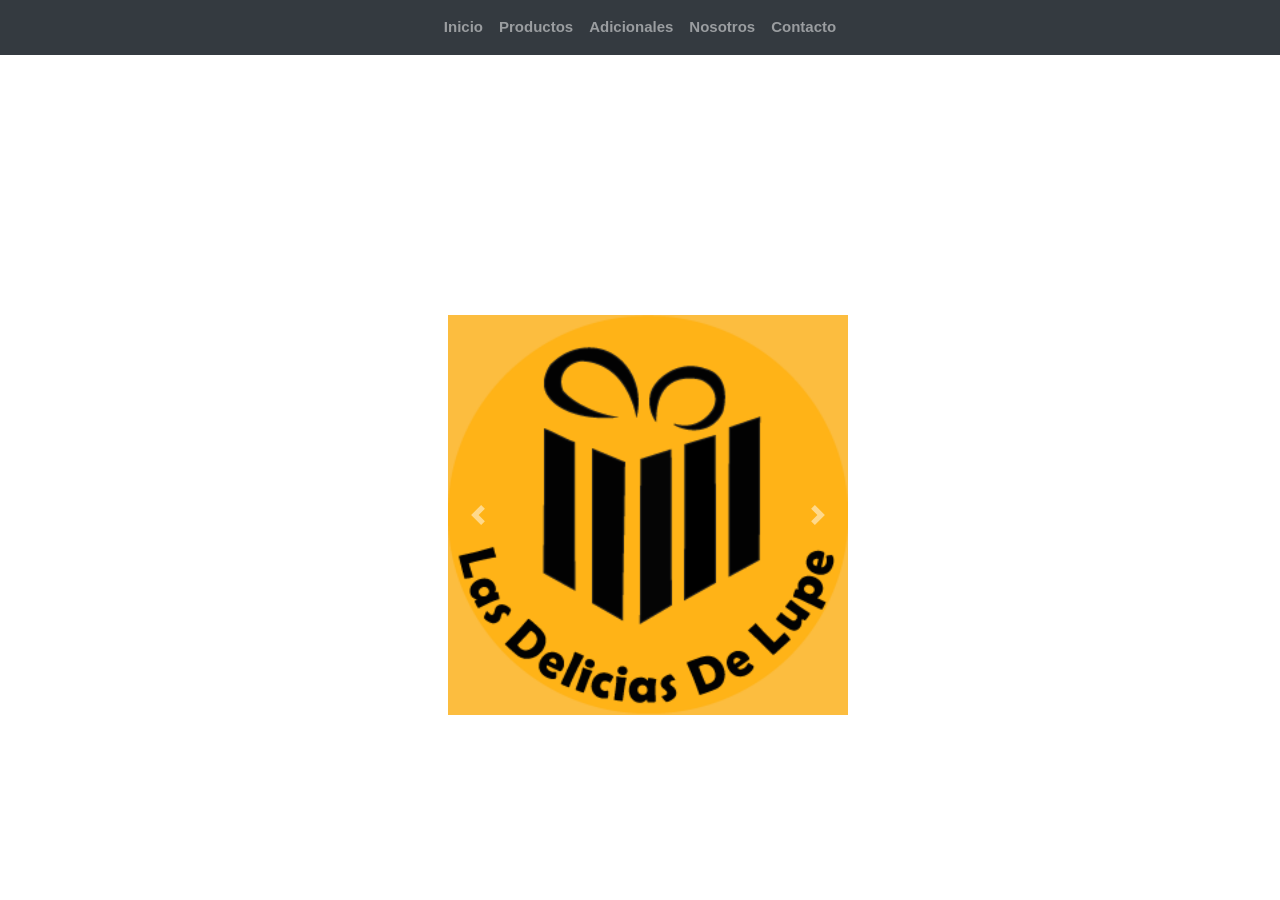
<file: index.html>
<!DOCTYPE html>
<html lang="en">
<head>     
    <meta charset="UTF-8">
    <meta name="viewport" content="width=device-width, initial-scale=1.0">
    <title>LasDeliciasdeLupe - DesayunosArtesanales - Regalos</title>
    <meta name="description" content="Desayunos Artesanales.Creamos sabores unicos para regalar y compartir.
    Tenemos una amplia variedad de productos.Desayunos Veganos.Regalos a medida.">
    <link href="https://fonts.googleapis.com/css2?family=Josefin+Sans:wght@600&display=swap" rel="stylesheet">
    <link href="https://fonts.googleapis.com/css2?family=Josefin+Sans&display=swap" rel="stylesheet">
    <link
    rel="stylesheet"
    href="https://cdnjs.cloudflare.com/ajax/libs/animate.css/4.1.1/animate.min.css"/>
    <link rel="stylesheet" href="https://cdn.jsdelivr.net/npm/bootstrap@4.5.3/dist/css/bootstrap.min.css" integrity="sha384-TX8t27EcRE3e/ihU7zmQxVncDAy5uIKz4rEkgIXeMed4M0jlfIDPvg6uqKI2xXr2" crossorigin="anonymous">
    <link rel="stylesheet" href="assets\css\archivocss.css">
</head>
 <body class="Body__Index container-fluid no-gutters">
  <header class="no-gutters"> 
     <nav class="navbar navbar-expand-lg navbar-dark bg-dark">
       <button class="navbar-toggler" type="button" data-toggle="collapse" data-target="#navbarNavAltMarkup" aria-controls="navbarNavAltMarkup" aria-expanded="false" aria-label="Toggle navigation">
         <span class="navbar-toggler-icon"></span>
       </button>
       <div class="collapse navbar-collapse justify-content-center" id="navbarNavAltMarkup">
         <div class="navbar-nav">
           <a class="nav-link" href="index.html">Inicio</a>
           <a class="nav-link" href="views/productos.html">Productos</a>
           <a class="nav-link" href="views/adicionales.html">Adicionales</a>
           <a class="nav-link" href="views/nosotros.html">Nosotros</a>
           <a class="nav-link" href="views/contacto.html">Contacto</a>
         </div>
       </div>
     </nav>
  </header>
  <div class="carousel__portada">
    <div class="container">
      <div class="row">
        <div id="carousel_principal" class="carousel slide" data-ride="carousel">
                  <div class="carousel-inner">
                      <div class="carousel-item active">
                        <img src="img/Imagenes Portada/Logo-con-fondo.png" class="tamaño-imagen" width="250px" height="250px">
                      </div>
                      <div class="carousel-item">
                        <img src="img/Imagenes Portada/andrew-mantarro-a2AIXBepUhE-unsplash.jpg" class="tamaño-imagen" width="250px" height="250px">
                      </div>
                      <div class="carousel-item">
                        <img src="img/Imagenes Portada/alexander-wende-ZCg5EcaaSTE-unsplash.jpg" class="tamaño-imagen" width="250px" height="250px">
                      </div>
                      <div class="carousel-item">
                        <img src="img/Imagenes Portada/caitlin-greene-QDM6-fFKP0s-unsplash.jpg" class="tamaño-imagen" width="250px" height="250px">
                      </div>
                      <div class="carousel-item">
                        <img src="img/Imagenes Portada/sergio-arze-wp3yOyh0xB4-unsplash.jpg" class="tamaño-imagen" width="250px" height="250px">
                      </div>
                  </div>
                  <a class="carousel-control-prev" href= "#carousel_principal" role="button" data-slide="prev">
                     <span class="carousel-control-prev-icon" aria-hidden="true"></span>
                     <span class="sr-only">Previous</span>
                  </a>
                  <a class="carousel-control-next" href="#carousel_principal" role="button" data-slide="next">
                     <span class="carousel-control-next-icon" aria-hidden="true"></span>
                     <span class="sr-only">Next</span>
                  </a>
           </div>
        </div>
      </div>
    </div>
    <script src="https://code.jquery.com/jquery-3.5.1.slim.min.js" integrity="sha384-DfXdz2htPH0lsSSs5nCTpuj/zy4C+OGpamoFVy38MVBnE+IbbVYUew+OrCXaRkfj" crossorigin="anonymous"></script>
    <script src="https://cdn.jsdelivr.net/npm/popper.js@1.16.1/dist/umd/popper.min.js" integrity="sha384-9/reFTGAW83EW2RDu2S0VKaIzap3H66lZH81PoYlFhbGU+6BZp6G7niu735Sk7lN" crossorigin="anonymous"></script>
    <script src="https://cdn.jsdelivr.net/npm/bootstrap@4.5.3/dist/js/bootstrap.min.js" integrity="sha384-w1Q4orYjBQndcko6MimVbzY0tgp4pWB4lZ7lr30WKz0vr/aWKhXdBNmNb5D92v7s" crossorigin="anonymous"></script>
</body>

</html>
</file>
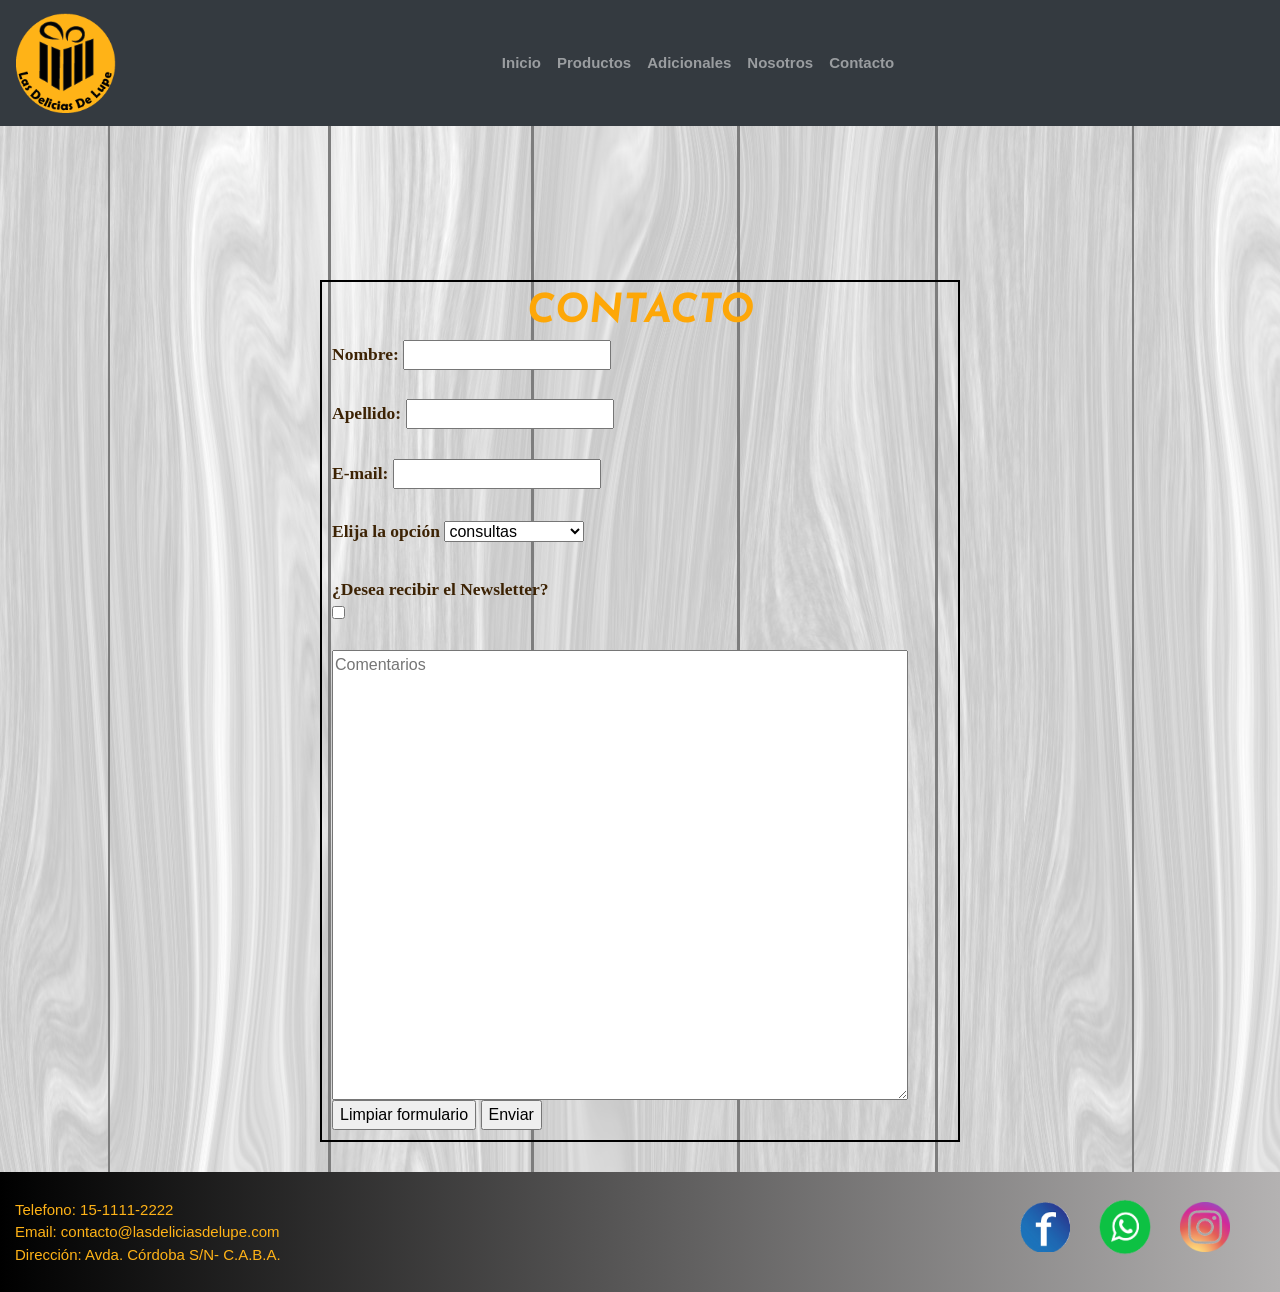
<file: views/contacto.html>
<!DOCTYPE html>
<html lang="en">
<head>
    <meta charset="UTF-8">
    <meta name="viewport" content="width=device-width, initial-scale=1.0">
    <title>Contacto-LDDL-dejanosTusComentarios</title>
    <meta name="description" content="Esperamos tuscomentarios, devoluciones y recomendaciones.Mantenernos en contacto es 
    muy importante,porque a las personas que queremos las queremos cerca.">
    <link href="https://fonts.googleapis.com/css2?family=Josefin+Sans:wght@600&display=swap" rel="stylesheet">
    <link href="https://fonts.googleapis.com/css2?family=Dancing+Script:wght@400;500&family=Grenze+Gotisch:wght@200&display=swap" rel="stylesheet">
    <link rel="stylesheet" href="https://cdn.jsdelivr.net/npm/bootstrap@4.5.3/dist/css/bootstrap.min.css" integrity="sha384-TX8t27EcRE3e/ihU7zmQxVncDAy5uIKz4rEkgIXeMed4M0jlfIDPvg6uqKI2xXr2" crossorigin="anonymous">
    <link rel="stylesheet" href="../assets/css/archivocss.css">
</head>
<body class="container-fluid no-gutters Body__General">
  <header id="home" class="row no-gutters header__general">
    <div>
     <nav class="navbar navbar-expand-lg navbar-dark bg-dark fixed-top justify-content-between">
       <a class="navbar-brand" href="../index.html">
         <img class="header__logo" src="../img/Logo sin fondo.png" alt="logo">
       </a>
       <button class="navbar-toggler" type="button" data-toggle="collapse" data-target="#navbarNavDropdown" aria-controls="navbarNavDropdown" aria-expanded="false" aria-label="Toggle navigation">
         <span class="navbar-toggler-icon">
         </span>
       </button>
       <div class="collapse navbar-collapse justify-content-center" id="navbarNavDropdown">
         <div class="navbar-nav">
           <a class="nav-link" href="../index.html">Inicio</a>
           <a class="nav-link" href="productos.html">Productos</a>
           <a class="nav-link" href="adicionales.html">Adicionales</a>
           <a class="nav-link" href="nosotros.html">Nosotros</a>
           <a class="nav-link" href="contacto.html">Contacto</a>
         </div>
       </div>
     </nav>
    </div>
  </header> 
  <section>
        <div class="formulario">
            <form action="" class="estilo-form">
                 <legend class="block__text1">CONTACTO</legend>
                    <label for="nombre" class="block__text3">Nombre:</label>
                    <input type="text" name="nombre" id="">
                    <br>
                    <br>
                    <label for="apellido" class="block__text3">Apellido:</label>
                    <input type="text" name="apellido" id="">
                    <br>
                    <br>
                    <label for="email" class="block__text3">E-mail:</label>
                    <input type="email" name="email" id="">
                    <br>
                    <br>
                   <label for=""class="block__text3">Elija la opción</label>
                   <select name="" id="">
                        <option value="consultas">consultas</option>
                        <option value="reclamos">reclamos</option>
                        <option value="sugerencias">sugerencias</option>
                        <option value="agradecimientos">agradecimientos</option>
                     </select>
                     <br>
                     <br>
                    <div class="block__text3">¿Desea recibir el Newsletter?</div>
                    <input type="checkbox" name="" id="">
                    <br>
                    <br>
                    <textarea name="" id="formulario" cols="30" rows="10" placeholder="Comentarios"></textarea>
                    <br>
                    <br>
                    <input class="input" type="reset" value="Limpiar formulario"> 
                    <input class="input" type="submit" value="Enviar">
             </form>
        </div>
    </section>
    <footer class="row no-gutters">
      <div class="footer__ubicacion">
        <div class="col-12 footer__grad">
          <span>Telefono: 15-1111-2222
          <br> Email: contacto@lasdeliciasdelupe.com
          <br> Dirección: Avda. Córdoba S/N- C.A.B.A.</span>
        </div>
        <div>
        <img class="footer__logoI" src="../img/—Pngtree—instagram social media icon design_3654775.png"alt="" height="40px" width="40px">
        <img class="footer__logoW" src="../img/—Pngtree—whatsapp-social-media-icon-design_3654780.gif" alt="" height="70px" width="50px">
        <img class="footer__logoF" src="../img/logo-facebook.png" alt="" height="40px" width="40px">
        </div>
      </div>
    </footer>
    <script src="https://code.jquery.com/jquery-3.5.1.slim.min.js" integrity="sha384-DfXdz2htPH0lsSSs5nCTpuj/zy4C+OGpamoFVy38MVBnE+IbbVYUew+OrCXaRkfj" crossorigin="anonymous"></script>
    <script src="https://cdn.jsdelivr.net/npm/popper.js@1.16.1/dist/umd/popper.min.js" integrity="sha384-9/reFTGAW83EW2RDu2S0VKaIzap3H66lZH81PoYlFhbGU+6BZp6G7niu735Sk7lN" crossorigin="anonymous"></script>
    <script src="https://cdn.jsdelivr.net/npm/bootstrap@4.5.3/dist/js/bootstrap.min.js" integrity="sha384-w1Q4orYjBQndcko6MimVbzY0tgp4pWB4lZ7lr30WKz0vr/aWKhXdBNmNb5D92v7s" crossorigin="anonymous"></script>
  </body>
</html>
</file>
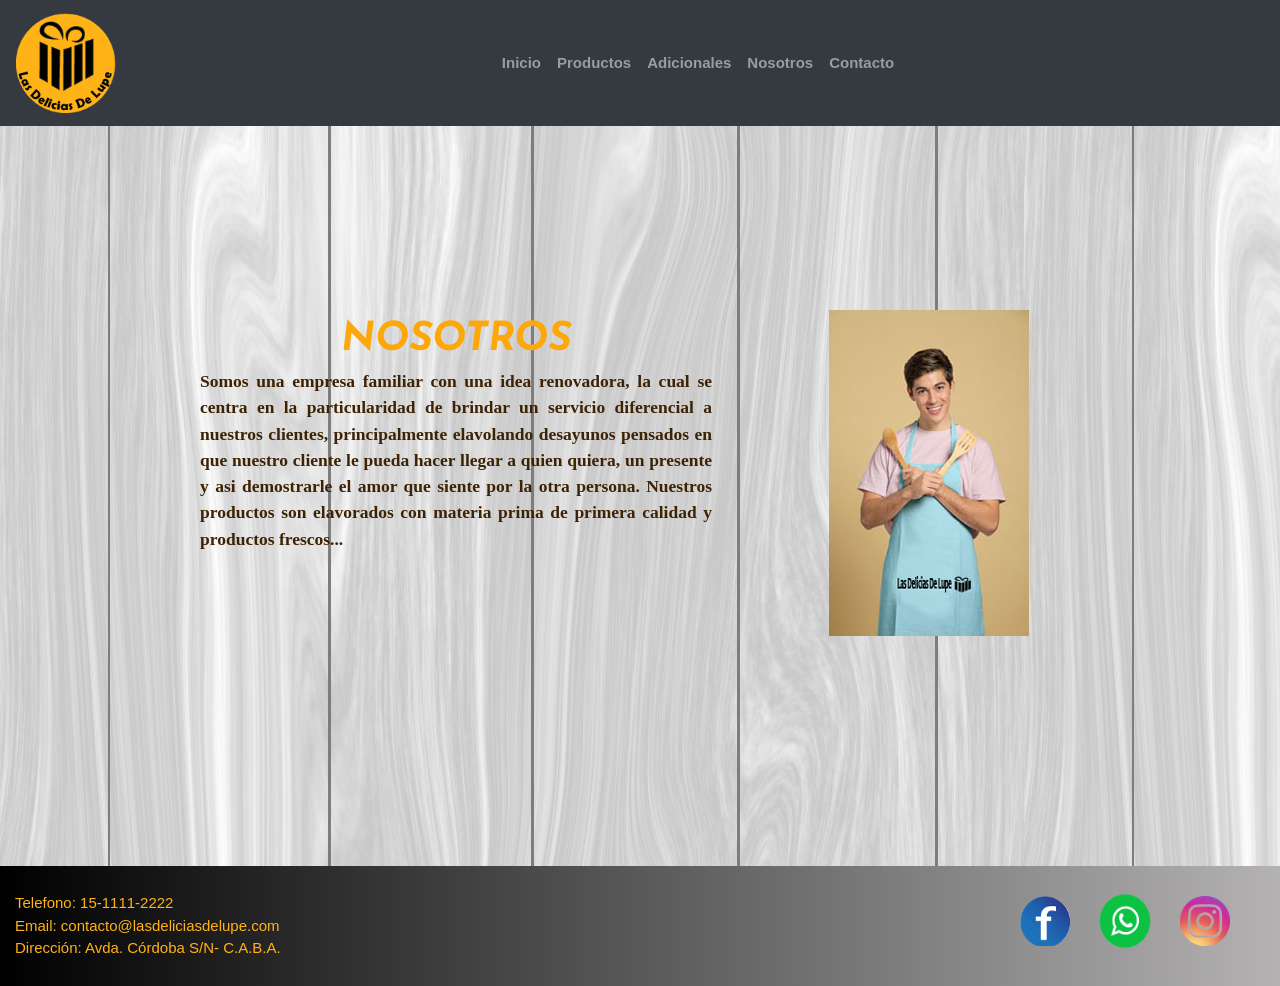
<file: views/nosotros.html>
<!DOCTYPE html>
<html lang="en">
<head>
    <meta charset="UTF-8">
    <meta name="viewport" content="width=device-width, initial-scale=1.0">
    <title>Nosotros-LDDL-asiNacio</title>
    <meta name="description" content="LasDeliciasDeLupe una empresa familiar nacida de un sueño y del gusto por cocinar 
    para nuestros seres queridos.Porque amamos lo que hacemos.Nuestra historia.">
    <link href="https://fonts.googleapis.com/css2?family=Josefin+Sans:wght@600&display=swap" rel="stylesheet">
    <link href="https://fonts.googleapis.com/css2?family=Dancing+Script:wght@400;500&family=Grenze+Gotisch:wght@200&display=swap" rel="stylesheet">
    <link rel="stylesheet" href="https://cdn.jsdelivr.net/npm/bootstrap@4.5.3/dist/css/bootstrap.min.css" integrity="sha384-TX8t27EcRE3e/ihU7zmQxVncDAy5uIKz4rEkgIXeMed4M0jlfIDPvg6uqKI2xXr2" crossorigin="anonymous">
    <link rel="stylesheet" href="../assets/css/archivocss.css">
</head>
<body class="container-fluid no-gutters Body__General">
  <header id="home" class="row no-gutters header__general">
    <div>
     <nav class="navbar navbar-expand-lg navbar-dark bg-dark fixed-top">
       <a class="navbar-brand" href="../index.html">
         <img class="header__logo" src="../img/Logo sin fondo.png" alt="logo">
       </a>
       <button class="navbar-toggler" type="button" data-toggle="collapse" data-target="#navbarNavDropdown" aria-controls="navbarNavDropdown" aria-expanded="false" aria-label="Toggle navigation">
         <span class="navbar-toggler-icon">
         </span>
       </button>
       <div class="collapse navbar-collapse justify-content-center" id="navbarNavDropdown">
         <div class="navbar-nav">
           <a class="nav-link" href="../index.html">Inicio</a>
           <a class="nav-link" href="productos.html">Productos</a>
           <a class="nav-link" href="adicionales.html">Adicionales</a>
           <a class="nav-link" href="nosotros.html">Nosotros</a>
           <a class="nav-link" href="contacto.html">Contacto</a>
         </div>
       </div>
     </nav>
    </div>
   </header>   
   <div>
     <div class="nosotros__contenido">
        <div class="texto__nosotros"><h1 class="block__text1">NOSOTROS</h1>
          <article class="block__text3">Somos una empresa familiar con una idea renovadora, la cual se centra en la particularidad de brindar un servicio diferencial a nuestros clientes, principalmente elavolando desayunos pensados en que nuestro cliente le pueda hacer llegar a quien quiera, un presente y asi demostrarle el amor que siente por la otra persona.
             Nuestros productos son elavorados con materia prima de primera calidad y productos frescos...</article>
        </div>
        <div class="div_contenedor--img">
        <div class="imagen__nosotros"><img src="../img/Chico-cocinero1.jpg" alt="">
        </div>
        </div>
      </div>
   </div> 
   <br>
   <br>
   <br>
   <br>
   <br>
   <br>
    <footer class="row no-gutters">
      <div class="footer__ubicacion">
        <div class="col-12 footer__grad">
          <span>Telefono: 15-1111-2222
          <br> Email: contacto@lasdeliciasdelupe.com
          <br> Dirección: Avda. Córdoba S/N- C.A.B.A.</span>
        </div>
        <div>
        <img class="footer__logoI" src="../img/—Pngtree—instagram social media icon design_3654775.png"alt="" height="40px" width="40px">
        <img class="footer__logoW" src="../img/—Pngtree—whatsapp-social-media-icon-design_3654780.gif" alt="" height="70px" width="50px">
        <img class="footer__logoF" src="../img/logo-facebook.png" alt="" height="40px" width="40px">
        </div>
      </div>
    </footer>
    <script src="https://code.jquery.com/jquery-3.5.1.slim.min.js" integrity="sha384-DfXdz2htPH0lsSSs5nCTpuj/zy4C+OGpamoFVy38MVBnE+IbbVYUew+OrCXaRkfj" crossorigin="anonymous"></script>
    <script src="https://cdn.jsdelivr.net/npm/popper.js@1.16.1/dist/umd/popper.min.js" integrity="sha384-9/reFTGAW83EW2RDu2S0VKaIzap3H66lZH81PoYlFhbGU+6BZp6G7niu735Sk7lN" crossorigin="anonymous"></script>
    <script src="https://cdn.jsdelivr.net/npm/bootstrap@4.5.3/dist/js/bootstrap.min.js" integrity="sha384-w1Q4orYjBQndcko6MimVbzY0tgp4pWB4lZ7lr30WKz0vr/aWKhXdBNmNb5D92v7s" crossorigin="anonymous"></script>
</body>
</html>
</file>
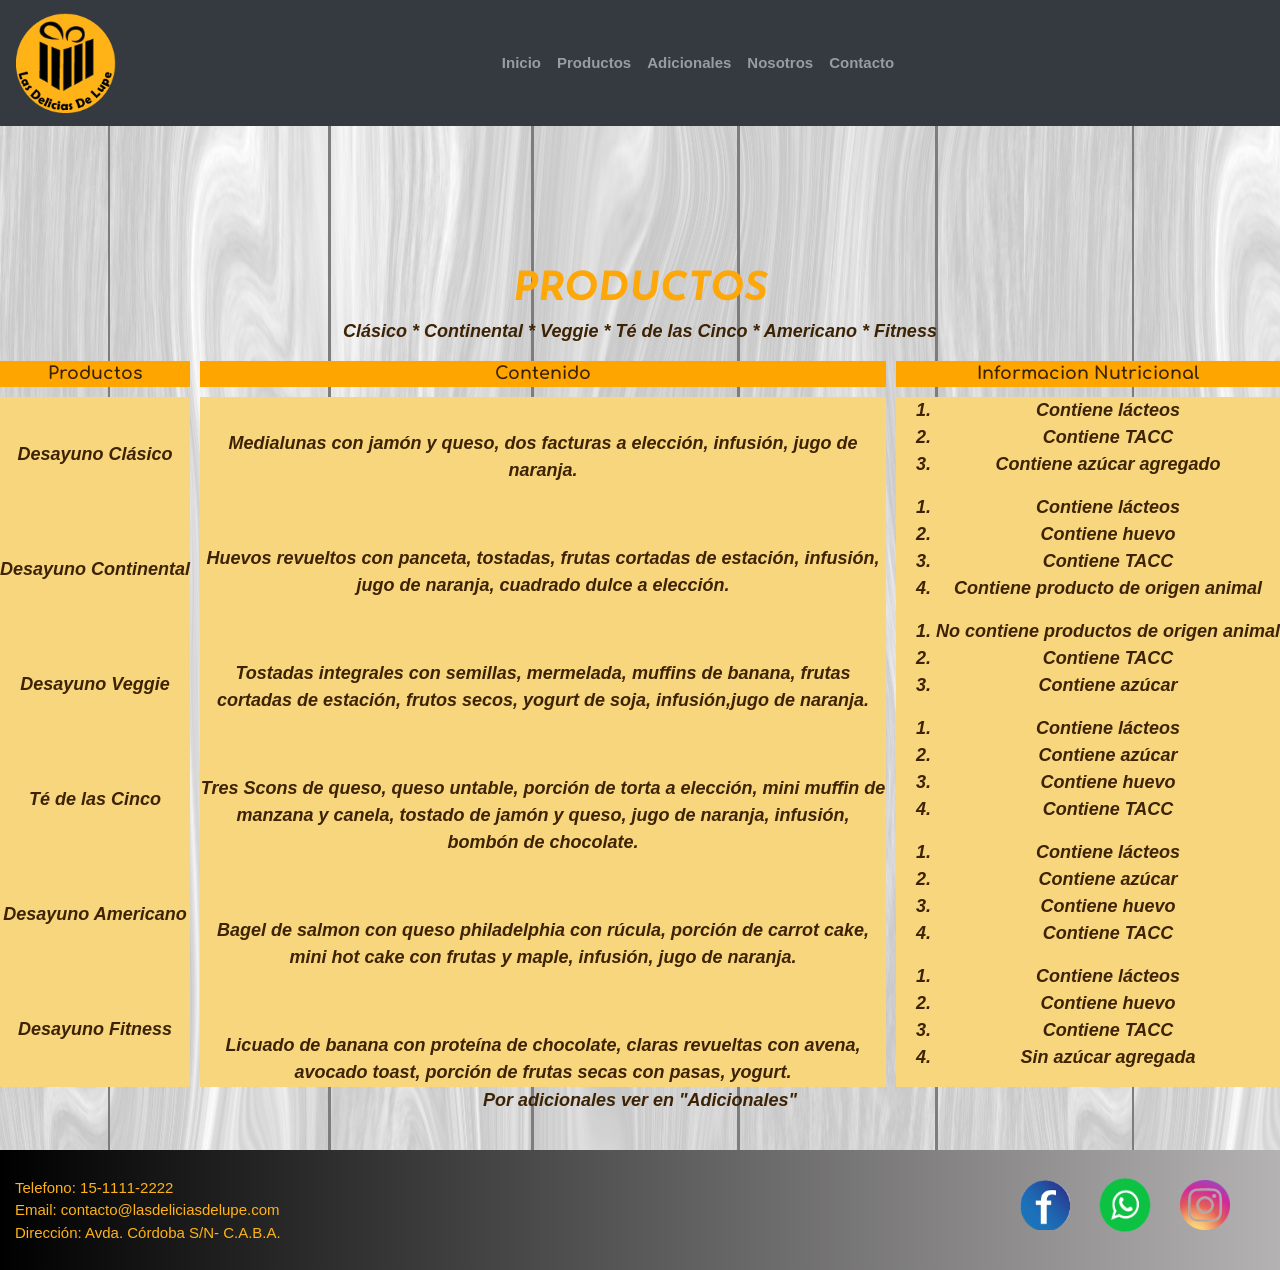
<file: views/productos.html>
<!DOCTYPE html>
<html lang="en">
<head>
    <meta charset="UTF-8">
    <meta name="viewport" content="width=device-width, initial-scale=1.0">
    <title>Productos-LDDL-CombosDesayunos-VariedadArtesanal</title>
    <meta name="description" content="Amplia variedad de desayunos artesanales con un sin fin de delicias para arrancar tu
     dia.Desayunos armados pero adaptables.">
    <link href="https://fonts.googleapis.com/css2?family=Josefin+Sans:wght@600&display=swap" rel="stylesheet">
    <link href="https://fonts.googleapis.com/css2?family=Comfortaa:wght@300&family=Dancing+Script:wght@400;500&family=Grenze+Gotisch:wght@200&display=swap" rel="stylesheet">
    <link rel="stylesheet" href="https://cdn.jsdelivr.net/npm/bootstrap@4.5.3/dist/css/bootstrap.min.css" integrity="sha384-TX8t27EcRE3e/ihU7zmQxVncDAy5uIKz4rEkgIXeMed4M0jlfIDPvg6uqKI2xXr2" crossorigin="anonymous">
    <link rel="stylesheet" href="../assets/css/archivocss.css">
</head>
 <body class="container-fluid no-gutters Body__General">
  <header id="home" class="row no-gutters header__general">
   <div>
    <nav class="navbar navbar-expand-lg navbar-dark bg-dark fixed-top">
      <a class="navbar-brand" href="../index.html">
        <img class="header__logo" src="../img/Logo sin fondo.png" alt="logo">
      </a>
      <button class="navbar-toggler" type="button" data-toggle="collapse" data-target="#navbarNavDropdown" aria-controls="navbarNavDropdown" aria-expanded="false" aria-label="Toggle navigation">
        <span class="navbar-toggler-icon">
        </span>
      </button>
      <div class="collapse navbar-collapse justify-content-center" id="navbarNavDropdown">
        <div class="navbar-nav">
          <a class="nav-link" href="../index.html">Inicio</a>
          <a class="nav-link" href="productos.html">Productos</a>
          <a class="nav-link" href="adicionales.html">Adicionales</a>
          <a class="nav-link" href="nosotros.html">Nosotros</a>
          <a class="nav-link" href="contacto.html">Contacto</a>
       </div>
    </nav>
   </div>
  </header>  
    <section>
        <h1 class="block__text1">PRODUCTOS</h1>
        <p class="block__text4">Clásico * Continental * Veggie * Té de las Cinco * Americano * Fitness</p>
      <div> 
        <main class="main">
            <aside class="block__text3 aside">Productos</aside>
            <article class="block__text3 article">Contenido</article>
            <aside class="block__text3 aside1">Informacion Nutricional</aside>
        
            <section class="section1 block__text4">
                 <div>Desayuno Clásico</div>
                 <div>Desayuno Continental</div>
                 <div>Desayuno Veggie</div>
                 <div>Té de las Cinco</div>
                 <div>Desayuno Americano</div>
                 <div>Desayuno Fitness</div>
            </section>
            <section class="section2 block__text4">
              <br>
                 <div>Medialunas con jamón y queso, dos facturas a elección, infusión, jugo de naranja.</div>
                 <br>
                 <br>
                 <div>Huevos revueltos con panceta, tostadas, frutas cortadas de estación, infusión, jugo de naranja, cuadrado dulce a elección.</div>
                 <br>
                 <br>
                 <div>Tostadas integrales con semillas, mermelada, muffins de banana, frutas cortadas de estación, frutos secos, yogurt de soja, infusión,jugo de naranja.</div>
                 <br>
                 <br>
                 <div>Tres Scons de queso, queso untable, porción de torta a elección, mini muffin de manzana y canela, tostado de jamón y queso, jugo de naranja, infusión, bombón de chocolate.</div>
                 <br>
                 <br>
                 <div>Bagel de salmon con queso philadelphia con rúcula, porción de carrot cake, mini hot cake con frutas y maple, infusión, jugo de naranja.</div>
                 <br>
                 <br>
                 <div>Licuado de banana con proteína de chocolate, claras revueltas con avena, avocado toast, porción de frutas secas con pasas, yogurt.</div>
            </section>
            <section class="section3 block__text4">
                 <div><ol><li>Contiene lácteos</li>
                         <li>Contiene TACC</li>
                         <li>Contiene azúcar agregado</li></ol></div>
                 <div><ol><li>Contiene lácteos</li>
                         <li>Contiene huevo</li>
                         <li>Contiene TACC</li>
                         <li>Contiene producto de origen animal</li></ol></div>
                 <div><ol><li>No contiene productos de origen animal</li>
                         <li>Contiene TACC</li>
                         <li>Contiene azúcar</li></ol></div>
                 <div><ol><li>Contiene lácteos</li>
                         <li>Contiene azúcar</li>
                         <li>Contiene huevo</li>                      
                         <li>Contiene TACC</li></ol></div>
                 <div><ol><li>Contiene lácteos</li>
                         <li>Contiene azúcar</li>
                         <li>Contiene huevo</li>                      
                         <li>Contiene TACC</li></ol></div>
                 <div><ol><li>Contiene lácteos</li>
                         <li>Contiene huevo</li>
                         <li>Contiene TACC</li>
                         <li>Sin azúcar agregada</li></ol></div>
            </section>
        </main>
      </div> 
      <p class="block__text4">Por adicionales ver en <a class="block__text4" href="adicionales.html">"Adicionales"</a></p> 
    </section>
    <footer class="row no-gutters">
      <div class="footer__ubicacion">
        <div class="col-12  footer__grad">
          <span>Telefono: 15-1111-2222
          <br> Email: contacto@lasdeliciasdelupe.com
          <br> Dirección: Avda. Córdoba S/N- C.A.B.A.</span>
        </div>
        <div>
          <img class="footer__logoI" src="../img/—Pngtree—instagram social media icon design_3654775.png"alt="" height="40px" width="40px">
          <img class="footer__logoW" src="../img/—Pngtree—whatsapp-social-media-icon-design_3654780.gif" alt="" height="70px" width="50px">
          <img class="footer__logoF" src="../img/logo-facebook.png" alt="" height="40px" width="40px">
        </div>
      </div>
    </footer>
    <script src="https://code.jquery.com/jquery-3.5.1.slim.min.js" integrity="sha384-DfXdz2htPH0lsSSs5nCTpuj/zy4C+OGpamoFVy38MVBnE+IbbVYUew+OrCXaRkfj" crossorigin="anonymous"></script>
    <script src="https://cdn.jsdelivr.net/npm/popper.js@1.16.1/dist/umd/popper.min.js" integrity="sha384-9/reFTGAW83EW2RDu2S0VKaIzap3H66lZH81PoYlFhbGU+6BZp6G7niu735Sk7lN" crossorigin="anonymous"></script>
    <script src="https://cdn.jsdelivr.net/npm/bootstrap@4.5.3/dist/js/bootstrap.min.js" integrity="sha384-w1Q4orYjBQndcko6MimVbzY0tgp4pWB4lZ7lr30WKz0vr/aWKhXdBNmNb5D92v7s" crossorigin="anonymous"></script>
</body>
</html>
</file>
<file: assets/css/archivocss.css>
@charset "UTF-8";
.Body__Index {
  background-image: url("https://cdn.pixabay.com/photo/2015/06/24/01/15/morning-819362_960_720.jpg");
  background-size: cover;
  background-position: center;
  height: 100vh;
  width: 100vw; }

.Body__General {
  margin: 0;
  margin-bottom: 40px;
  padding: 0;
  background-image: url("../../img/Fondo BodyGeneral.jpg");
  height: 100vh;
  width: 100vw; }

/*CAROUSEL--PORTADA*/
.carousel__portada {
  display: flex;
  position: absolute;
  top: 40vh;
  left: 17.5vw; }

@media (min-width: 500px) {
  .carousel__portada {
    display: flex;
    position: absolute;
    top: 37.5vh;
    left: 17.5vw; }
  .carousel-item {
    height: 350px;
    width: 350px; }
  .tamaño-imagen {
    height: 350px;
    width: 350px; } }

@media (min-width: 768px) {
  .carousel__portada {
    display: flex;
    position: absolute;
    top: 35vh;
    left: 35vw; }
  .carousel-item {
    height: 400px;
    width: 400px; }
  .tamaño-imagen {
    height: 400px;
    width: 400px; } }

/*HEADER--NAV*/
.no-gutters {
  padding-left: 0 !important;
  padding-right: 0 !important; }

.header__logo {
  height: 100px;
  width: 100px; }

.header__general {
  display: flex;
  height: 30vh; }

.navbar-nav {
  font-size: 15px;
  font-weight: bold; }

/*ESTILOS TEXTO*/
.block__texto, .block__text1, .block__text4 {
  font-weight: bold;
  font-style: italic; }

.block__texto1, .block__text2, .block__text3 {
  font-family: 'Comfortaa', cursive;
  font-weight: bold; }

.block__text1 {
  color: #fda708;
  font-size: 250%;
  font-family: 'Josefin Sans', sans-serif;
  text-align: center;
  text-transform: capitalize;
  line-height: normal; }

.block__text2 {
  color: #444040; }

.block__text3 {
  color: #3d2304;
  font-size: x-large;
  text-align: justify; }

.block__text4 {
  text-decoration: none;
  font-size: large;
  color: #3d2304;
  text-align: center; }

/*FORMULARIO*/
.estilo-form {
  border: 2px solid black;
  display: block;
  width: 90%;
  padding: 10px;
  margin: 10px; }

.formulario {
  display: flex;
  position: relative;
  justify-content: center;
  align-content: center; }

#formulario {
  float: left;
  height: 50vh;
  width: 65vw; }

@media (min-width: 540px) {
  .estilo-form {
    width: 90%; } }

@media (min-width: 768px) {
  .estilo-form {
    width: 50%; }
  #formulario {
    float: left;
    height: 50vh;
    width: 45vw; } }

/*ESTILO LISTAS*/
.ol li {
  list-style-type: upper-roman;
  color: #3d2304;
  font-family: 'Comfortaa', cursive;
  font-weight: bold; }

ul {
  display: flex;
  flex-direction: row;
  justify-content: space-around;
  height: 15vh;
  width: 100%;
  margin: 0;
  padding-left: 0;
  background-color: #2c281e;
  align-items: center;
  list-style: none; }
  ul li a {
    list-style: none;
    text-decoration: none;
    color: #c58f07;
    font-size: 15px;
    font-family: 'Josefin Sans', sans-serif; }

ul ul {
  position: absolute;
  display: none; }
  ul ul li {
    display: block;
    color: #c58f07;
    text-decoration: none;
    font-size: 10px;
    font-family: 'Josefin Sans', sans-serif; }
  ul ul li:hover {
    display: block; }

/*FOOTER*/
.footer__ubicacion {
  display: flex;
  position: relative;
  margin-top: 100px;
  bottom: 0;
  height: 40px;
  width: 100%; }

.footer__grad {
  display: grid;
  position: absolute;
  left: 0;
  bottom: 0;
  background-image: linear-gradient(to right, black, #b4b2b2);
  height: 120px;
  width: 100%;
  color: #ffb317;
  font-size: 15px; }

.footer__logoI {
  display: flex;
  position: absolute;
  bottom: 53px;
  right: 10px;
  height: 20px;
  width: 20px; }

.footer__logoW {
  display: flex;
  position: absolute;
  bottom: 80px;
  right: 8px;
  height: 30px;
  width: 25px; }

.footer__logoF {
  display: flex;
  position: absolute;
  bottom: 20px;
  right: 10px;
  height: 20px;
  width: 20px; }

.col-12 {
  display: flex;
  position: absolute;
  align-items: center;
  justify-content: flex-start; }

@media (min-width: 540px) {
  #footer__grad {
    height: 120px;
    width: 600px;
    font-size: 17.5px; }
  .footer__logoI {
    bottom: 40px;
    right: 20px;
    width: 50px;
    height: 50px; }
  .footer__logoW {
    bottom: 20px;
    right: 90px;
    width: 60px;
    height: 90px; }
  .footer__logoF {
    bottom: 40px;
    right: 165px;
    width: 50px;
    height: 50px; } }

@media (min-width: 768px) {
  .footer__logoI {
    bottom: 40px;
    right: 50px;
    width: 50px;
    height: 50px; }
  .footer__logoW {
    bottom: 20px;
    right: 125px;
    width: 60px;
    height: 90px; }
  .footer__logoF {
    bottom: 40px;
    right: 210px;
    width: 50px;
    height: 50px; }
  #footer__grad {
    height: 120px;
    width: 100vw;
    font-size: 20px; } }

/*  BOTONES FORMULARIO  */
.input:focus {
  background-color: #ffb317; }

/*ESTILO PAGINA ADICIONALES--3*/
.adicionales__contenedor {
  position: relative;
  width: 100vw; }

.adicionales {
  display: grid;
  height: 90vh;
  grid-template-columns: 40% 5% 55%;
  grid-template-rows: repeat 6;
  grid-row-gap: 10px;
  grid-column-gap: 10px;
  justify-items: center;
  align-items: center; }

.descripcion {
  position: relative;
  justify-items: normal;
  left: 10%;
  top: 80px;
  grid-column: 1/3;
  color: #3d2304;
  font-family: 'Comfortaa', cursive;
  font-weight: bold;
  font-size: large; }

#checkbox {
  grid-column: 2/3;
  position: relative;
  left: 115%;
  top: 35px; }

.imagen {
  position: relative;
  left: -30%;
  grid-column: 3/3;
  height: 30px;
  width: 30px;
  animation-name: imagen;
  animation-duration: 2s; }

#comentario {
  width: 100vw;
  position: relative;
  display: grid;
  bottom: -20px;
  left: 20px; }

.block__text3 {
  font-size: 12.5px; }

@keyframes imagen {
  from {
    height: 30px;
    width: 30px; }
  to {
    height: 100px;
    width: 100px; } }

@media (min-width: 540px) {
  .descripcion {
    left: 10%;
    top: 70px; }
  #checkbox {
    left: 110%;
    top: 15px; }
  .imagen {
    left: -30%;
    height: 35px;
    width: 35px; }
  #comentario {
    bottom: -20px;
    left: 10px; }
  .block__text3 {
    font-size: 17.5px; } }

@media (min-width: 720px) {
  .descripcion {
    position: relative;
    justify-items: normal;
    left: 35%;
    top: 60px;
    grid-column: 1/3;
    color: #3d2304;
    font-family: 'Comfortaa', cursive;
    font-weight: bold; }
  #checkbox {
    grid-column: 2/3;
    position: relative;
    left: 110%;
    top: 15px; }
  .imagen {
    position: relative;
    left: -30%;
    grid-column: 3/3;
    height: 40px;
    width: 40px;
    animation-name: imagen;
    animation-duration: 2s; }
  #comentario {
    position: relative;
    display: grid;
    bottom: -20px;
    left: 30%; } }

/*ESTILO PAGINA PRODUCTOS--2*/
.main {
  display: grid;
  font-family: sans-serif;
  grid-gap: 10px;
  grid-template-areas: "Productos Contenido INutricional" "TipoP ContenidoP InformacionP"; }

main > * {
  background-color: #f7d67e;
  display: flex;
  justify-content: center;
  align-items: center; }

.aside {
  grid-area: Productos;
  background-color: orange; }

.article {
  grid-area: Contenido;
  background-color: orange; }

.aside1 {
  grid-area: INutricional;
  background-color: orange; }

.section1 {
  grid-area: TipoP;
  display: grid;
  grid-row: auto;
  align-items: center;
  justify-items: center; }

.section2 {
  grid-area: ContenidoP;
  display: grid;
  grid-row: auto; }

.section3 {
  grid-area: InformacionP;
  display: grid;
  grid-row: auto; }

/*ESTILO PAGINA NOSOTROS--4*/
.nosotros__contenido {
  position: relative;
  width: 80vw;
  height: 700px;
  display: grid;
  grid-template-areas: "texto" "contenido"; }

.texto__nosotros {
  grid-area: texto;
  display: grid;
  grid-row: auto;
  position: absolute;
  left: 40px; }

.div_contenedor--img {
  position: relative;
  top: 300px;
  left: 80px; }

.imagen_nosotros {
  grid-area: imagen;
  display: grid;
  grid-row: auto;
  width: 75px;
  height: 140px;
  position: absolute;
  top: 100px; }

@media (min-width: 540px) {
  .nosotros__contenido {
    display: grid;
    grid-template-areas: "texto contenido";
    display: flex;
    position: relative;
    height: auto; }
  .texto__nosotros {
    position: relative;
    left: 20px;
    grid-area: texto;
    display: grid;
    grid-row: auto;
    width: 50%; }
  .div_contenedor--img {
    position: relative;
    top: 30px;
    left: 70%; }
  .div_contenedor--img {
    position: relative;
    top: 30px;
    right: 0; }
  .imagen__nosotros {
    position: absolute;
    right: 125px;
    top: 75px;
    grid-area: imagen;
    display: grid;
    grid-row: auto;
    width: 100px;
    height: 163px; } }

@media (min-width: 768px) {
  .nosotros__contenido {
    display: grid;
    margin-bottom: 200px;
    grid-template-areas: "texto contenido";
    display: flex; }
  .texto__nosotros {
    position: relative;
    top: 50px;
    left: 200px;
    grid-area: texto;
    display: grid;
    grid-row: auto;
    width: 50%; }
  .div_contenedor--img {
    position: relative;
    top: 30px;
    left: 70%; }
  .imagen__nosotros {
    position: absolute;
    right: 300px;
    top: 10px;
    grid-area: imagen;
    display: grid;
    grid-row: auto;
    width: 200;
    height: 326; } }
</file>
